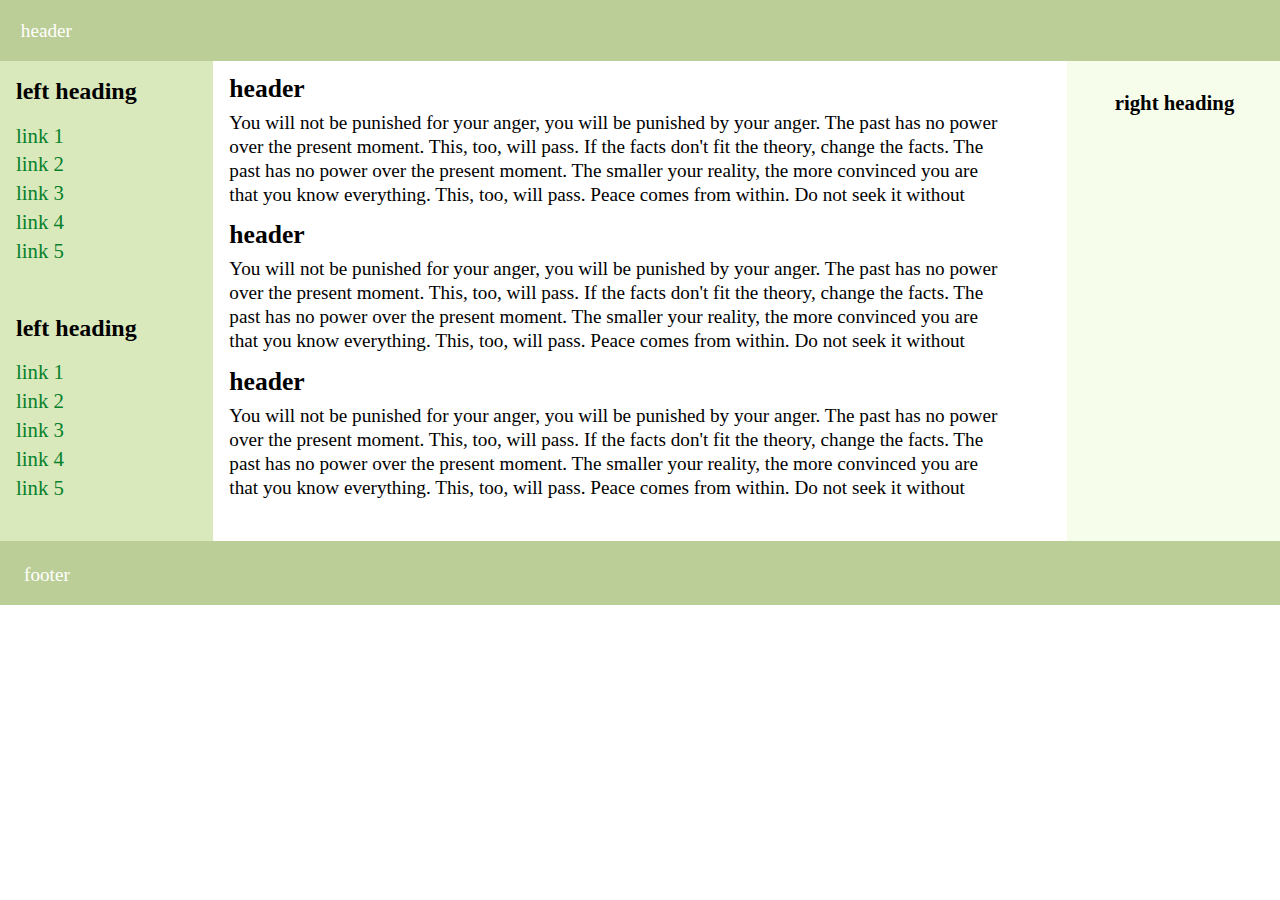
<file: project2.html>
<!DOCTYPE html>
<html lang="en">
<head>
    <meta charset="UTF-8">
    <meta http-equiv="X-UA-Compatible" content="IE=edge">
    <meta name="viewport" content="width=device-width, initial-scale=1.0">
    <link rel="stylesheet" href="./reset.css">
    <link rel="stylesheet" href="./css2.css">
    <title>project2</title>
</head>
<body>
<header>
    <p>header</p>
</header>
<div class="main clearfix">
    <div class="sidebar-left">
        <div class="ul1-left">
            <p class="p">left heading</p>
            <ul>
                <li><a href="#">link 1</a></li>
                <li><a href="#">link 2</a></li>
                <li><a href="#">link 3</a></li>
                <li><a href="#">link 4</a></li>
                <li><a href="#">link 5</a></li>
            </ul>
        </div>
        <div class="ul2-left">
            <p class="p">left heading</p>
            <ul>
                <li><a href="#">link 1</a></li>
                <li><a href="#">link 2</a></li>
                <li><a href="#">link 3</a></li>
                <li><a href="#">link 4</a></li>
                <li><a href="#">link 5</a></li>
            </ul>
        </div>
    </div>
    <div class="content">
        <div class="content1">
            <h1>header</h1>
            <p>You will not be punished for your anger, you will be punished by your anger. The past has no power over the present moment. This, too, will pass. If the facts don't fit the theory, change the facts. The past has no power over the present moment. The smaller your reality, the more convinced you are that you know everything. This, too, will pass. Peace comes from within. Do not seek it without</p>
        </div>
        <div class="content2">
            <h2>header</h2>
            <p>You will not be punished for your anger, you will be punished by your anger. The past has no power over the present moment. This, too, will pass. If the facts don't fit the theory, change the facts. The past has no power over the present moment. The smaller your reality, the more convinced you are that you know everything. This, too, will pass. Peace comes from within. Do not seek it without</p>
        </div>
        <div class="content3">
            <h2>header</h2>
            <p>You will not be punished for your anger, you will be punished by your anger. The past has no power over the present moment. This, too, will pass. If the facts don't fit the theory, change the facts. The past has no power over the present moment. The smaller your reality, the more convinced you are that you know everything. This, too, will pass. Peace comes from within. Do not seek it without</p>
        </div>
    </div>
    <div class="sidebar-right">
        <p>right heading</p>
    </div>
</div>
<div class="footer">
<div >
    <p>footer</p>
</div>
    </div>
</body>
</html>
</file>
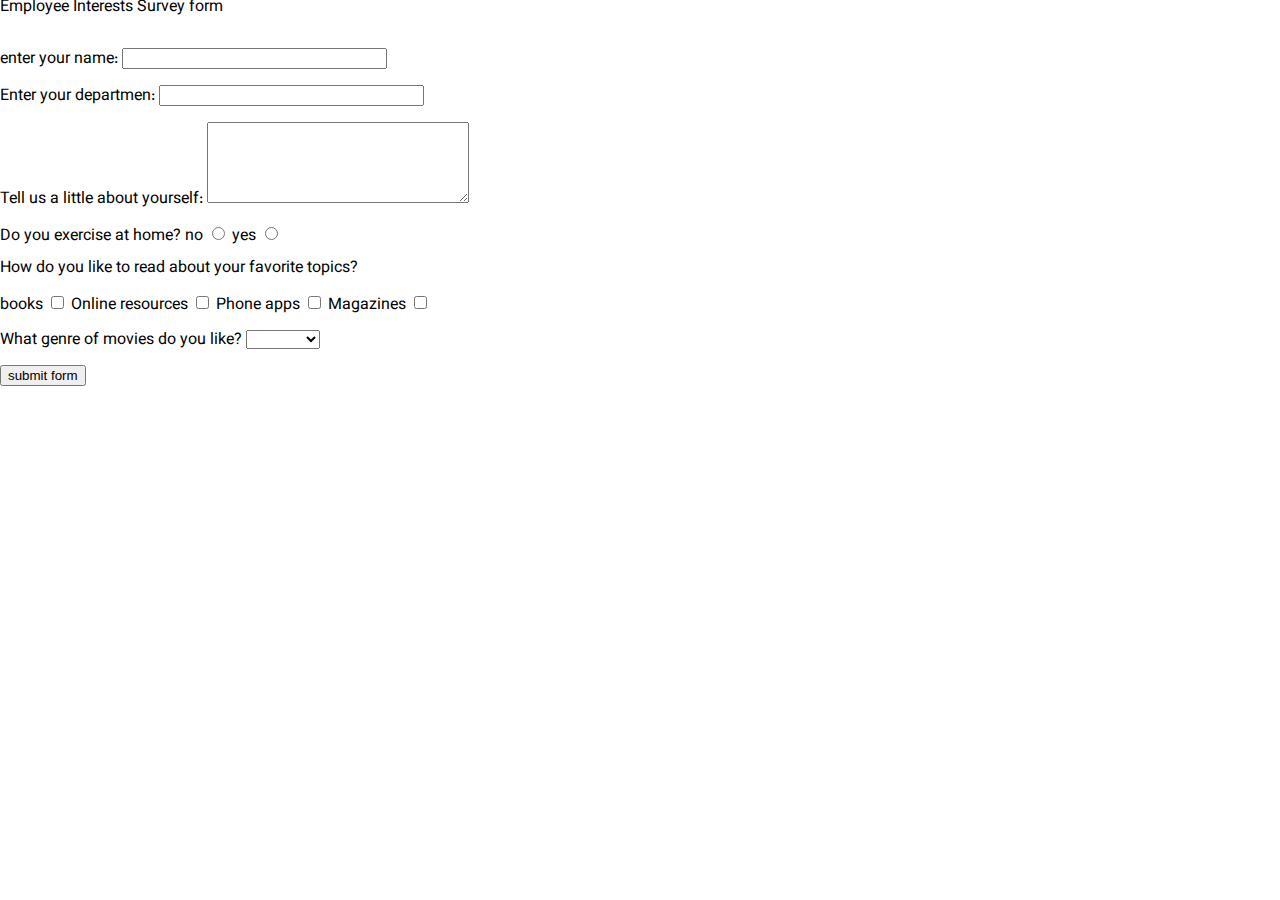
<file: tamrin.html>
<!DOCTYPE html>
<html lang="en">
<head>
    <meta charset="UTF-8">
    <meta http-equiv="X-UA-Compatible" content="IE=edge">
    <meta name="viewport" content="width=device-width, initial-scale=1.0">
    <link rel="stylesheet" href="./reset.css">
    <link rel="stylesheet" href="./tamrin.css">
    <title>form</title>
</head>
<body>
    <form action="#">
    <h1>Employee Interests Survey form</h1>
    <br><br>
    <label >enter your name:</label>
    <input type="text" name="name" size="30">
    <br><br> 
    <label >Enter your departmen:</label>
    <input type="text" name="departmen" size="30">
    <br><br>
    <label >Tell us a little about yourself:</label>
    <textarea   cols="30" rows="5"></textarea>
    <br><br>
    <label >Do you exercise at home? </label>
    
    <label >no</label>
    <input type="radio" name="exercise" >
     <label >yes</label>
    <input type="radio" name="exercise" >
    
    <br><br>
    <p>How do you like to read about your favorite topics?</p>
    <br>
    <label > books</label>
    <input type="checkbox" name="books">
    <label >Online resources</label>
    <input type="checkbox" name="resources">
    <label >Phone apps</label>
    <input type="checkbox" name="apps">
    <label >Magazines</label>
    <input type="checkbox" name="Magazines">
    <br><br>
    <label >What genre of movies do you like?</label>
    <select name="movies">
        <option value="nothing"></option>
        <option value="1"> comedy</option>
        <option value="2">romance</option>
        <option value="3"> thriller</option>
        <option value="4">horror</option>
        <option value="5"> biopic</option>
    </select>
    <br><br>
<button id="button" type="submit">submit form</button>
    </form>

</body>
</html>
</file>
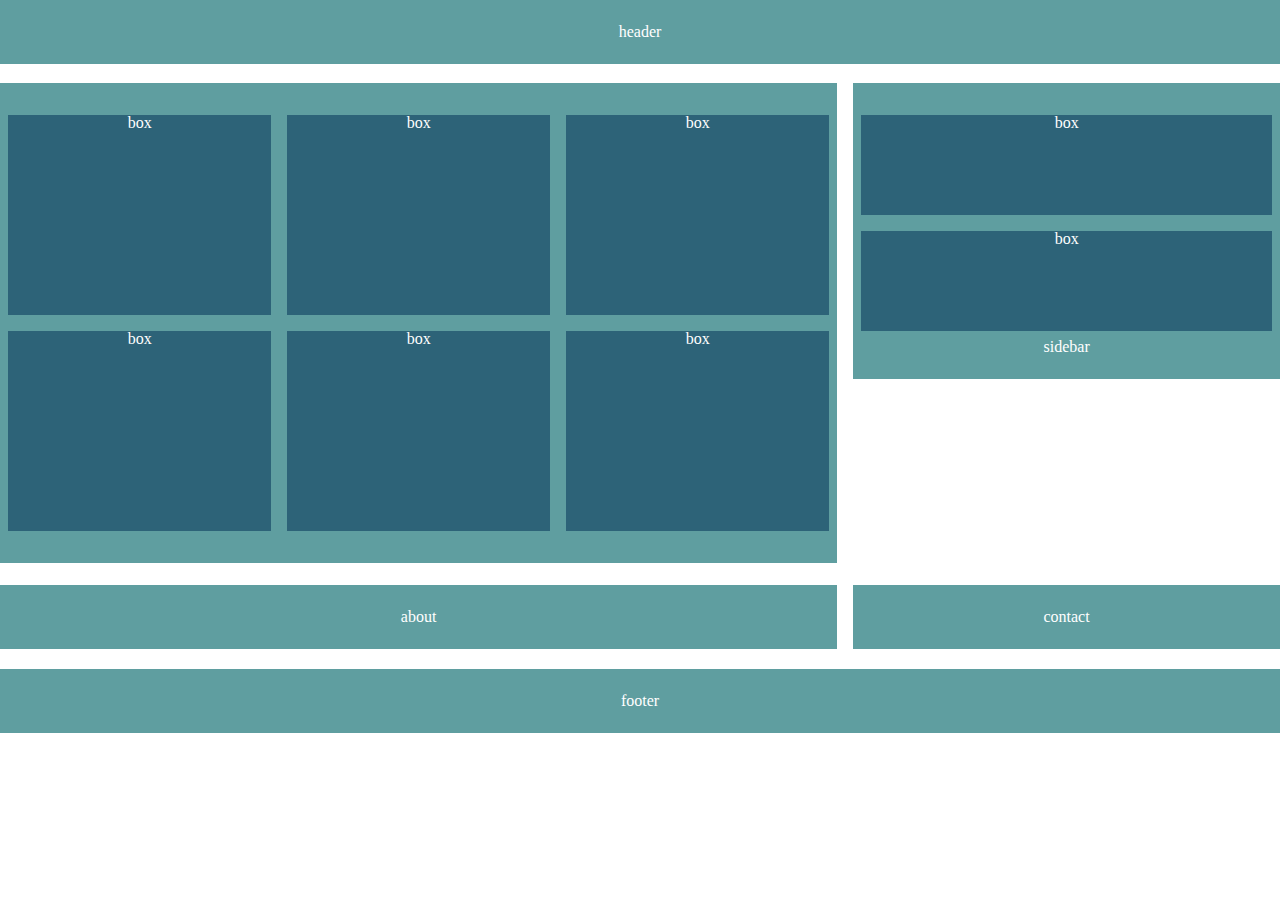
<file: posit/position.html>
<!DOCTYPE html>
<html lang="en" dir="rtl">
<head>
    <meta charset="UTF-8">
    <meta http-equiv="X-UA-Compatible" content="IE=edge">
    <meta name="viewport" content="width=device-width, initial-scale=1.0">
    <link rel="stylesheet" href="./reset.css">
    <link rel="stylesheet" href="./position.css">
    <title>Document</title>
</head>
<body>
<header class="section">
    <p>header</p>
</header>
<div class="c1 clearfix"><div class="section sidebar">
        <div class="row">
            <div class="box2">
                <p>box</p>
            </div>
        </div>
        <div class="row">
            <div class="box2"><p>box</p></div>
        </div>
        <p >sidebar</p>
    </div><div class="section contect">
        <div class="row">
            <div class="box"><p>box</p></div>
            <div class="box"><p>box</p></div>
            <div class="box"><p>box</p></div>
        </div>
        <div class="row">
            <div class="box"><p>box</p></div>
            <div class="box"><p>box</p></div>
            <div class="box"><p>box</p></div>
        </div>
    </div>
</div>
<div  class="clearfix c1">
    <div class="section about">
        <p>about</p>
    </div>
    <div class=" section c2">
        <p>contact</p>
    </div>
</div>
<footer class="section">
    <p>footer</p>
</footer>

</body>
</html>
</file>
<file: css2.css>
header{
    background: #BCCE98;
    padding:1.3rem ;
}
.main{
    overflow: hidden;
}
header p{
    font-size:1.2rem ;
    color: #ffff;
}
.sidebar-left{
    float: left;
    height: 480px;
    width: 16.66666666666667%;
    background-color: #DAE9BC;
}
.ul1-left p {
    font-size:1.5rem ;
    position: relative;
    bottom: 1rem;
    font-weight: bold;
    
}
.ul2-left p {
    font-size:1.5rem ;
    position: relative;
    bottom: 1rem;
    font-weight: bold;
    
}
a{
    text-decoration: none;
    color: #07812c;
}
.ul1-left,
.ul2-left{
padding: 2rem 1rem 2rem 1rem ;
font-size: 1.3rem;
line-height: 1.8rem;
}
.content{
width:calc(66.66666666666666% - 3rem) ;
display: block;
background-color: #fff;
float: left;
height:480px;
font-size: 1.2rem;
}
.content1,
.content2,
.content3 p{
    line-height: 1.5rem;
    
}
.content1,
.content2,
.content3{
margin: 1rem;
    
}
.content h1,h2,h2{
    font-size: 1.6rem;
    font-weight: bold;
    padding-bottom: 10px;
}
.sidebar-right {
    width: 16.66666666666667% ;
float: right;
height: 480px;
background-color:#F7FDEB;
}
.sidebar-right p{
font-size: 1.3rem;
font-weight: bold;
position: relative;
top:2rem ;
left: 3rem;
}
.footer {
    float: left;
    background-color:#BCCE98  ;
    width: 100%;
    height: 4rem;
}
.footer p{
    padding:1.5rem ;
    font-size: 1.2rem;
    color: #fff;
}
.clearfix:after,
.clearfix::before{
    content: "";
    display: table;
}
.clearfix:after{
    clear: both;
}
</file>
<file: tamrin.css>
/* header{
   background-image: url(./image.2.svg);
   background-size: contain;
   background-position: 0 40%;
   background-color: yellow;
   background-origin: border-box;
   background-clip: content-box;
   padding: 20px;
   border: 5px dashed darkblue;
   box-sizing: border-box;
   height: 300px;
    width: 100%;
} */

/* form{
    margin-left: 30%;
}
body{
    margin: 8px;
}
#button{
    margin-left: 170px;
} */
/* @font-face {
    font-family: "vazir";
    src: url(./fonts/Vazirmatn-Regular.woff2) format(woff2) ;

}


header p{
    font: italic  16px/1.8 "vazir";
    
}
h1{
    font-size: 40px;
    padding-bottom: 10px;
} */
@font-face{
    font-family: "vazir";
    src: url(./fonts/Vazirmatn-Regular.woff2) format(woff2);

}
html{
    font-family: "vazir";
}
header{
    background: url(./computer-program-coding-screen.jpg) 0 40%/cover ;
    width: 50%;
    height: 300px;
color:rgb(219, 190, 21);
filter: drop-shadow( 10px 10px 5px red);
}
header p{
    text-align: justify;
    
}
header h2{
font-size: 40px;
text-shadow: 3px 3px 4px #fff;
}
</file>
<file: posit/position.css>
html{
    font-size: 100%;
}

.section{
    background-color: cadetblue;
    text-align: center;
    padding: 1.5rem 0;
    color: white;
    
}
header , .c1{
    margin-bottom: 1.2rem;
}


.contect{
display: inline-block;
width:calc(66.66% - 1rem);
margin-right: 1rem;
}
.box{
  height: 200px;
  background-color:#22566ece ;
  float: left;
  width: calc( 33.33% - 1rem);
  margin: .5rem;
}
.box2{
width: calc(100% - 1rem);
height: 100px;
float: left;
background-color:#22566ece ;
margin:0.5rem ;
}

.sidebar{
    vertical-align: top;
    display: inline-block;
    width: 33.33%;
    
}



.clearfix::after,
.clearfix::before{
    content:"" ;
    display: table;
}   
.clearfix::after{
    clear: both;
}
.about{
float: left;
width: calc(66.66% - 1rem);
margin-right:1rem ;
}

.c2{
    float: left;
    width: 33.33%;
    
}
</file>
